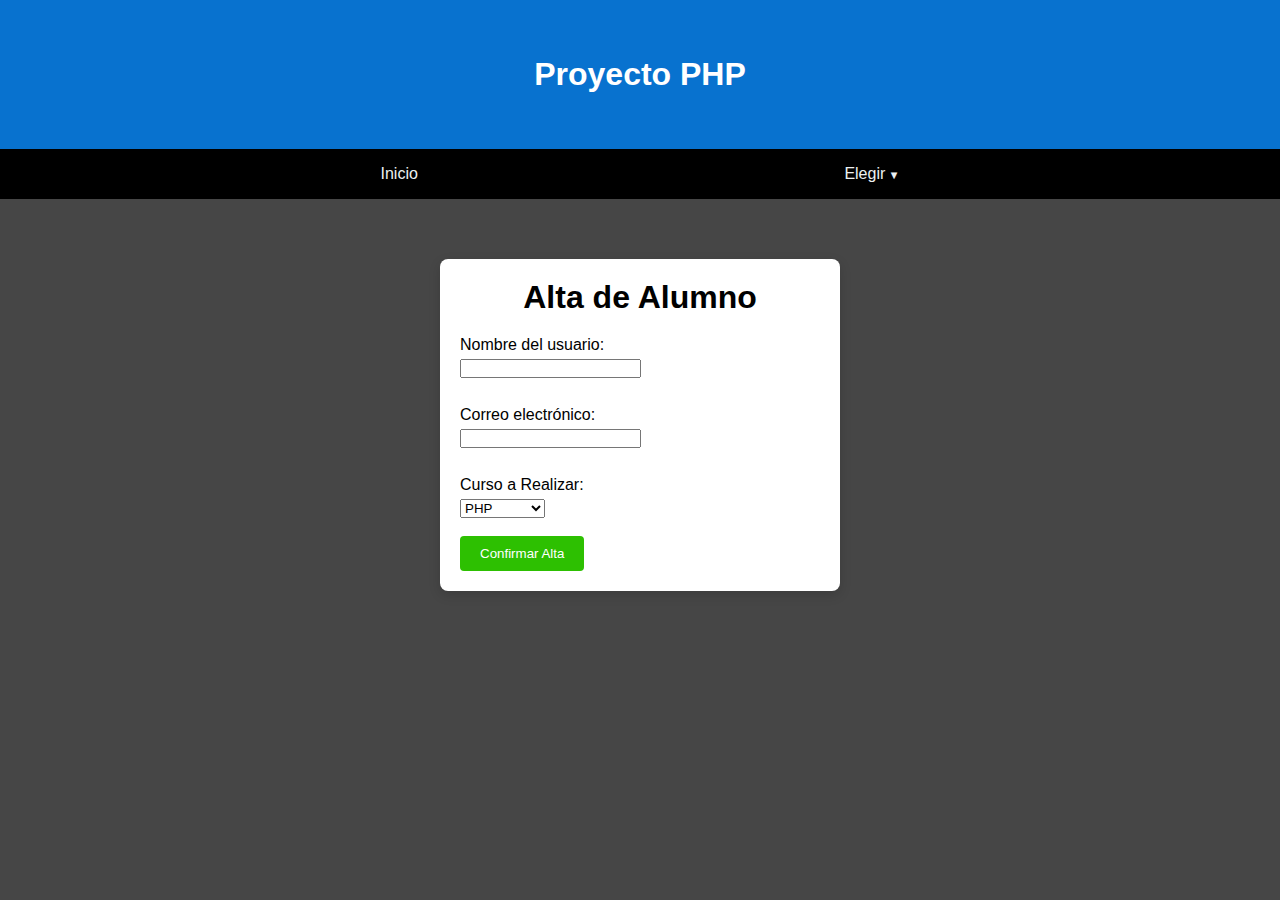
<file: alta.html>
<!DOCTYPE html>
<html lang="es">
<head>
  <meta charset="UTF-8">
  <meta name="viewport" content="width=device-width, initial-scale=1.0">
  <title>Dar de Alta - Proyecto PHP</title>
  <link rel="stylesheet" href="estilo.css">
</head>
    <body>
        <header>
        <h1 class="titulo">Proyecto PHP</h1>
        </header>
    <nav>
<ul>
  <li><a href="index.html">Inicio</a></li>
  <li class="submenu">
    <a href="#">Elegir</a>
        <ul>
            <div class="submenu-cont">
                <li><a href="alta.html">Dar de Alta</a></li>
                <li><a href="baja.html">Dar de Baja</a></li>
                <li><a href="modificacion.html">Modificar Registro</a></li>

            </div>
            
        </ul>
    </nav>
</ul>
<main>
    <div class="card-baja">
   <h1 class="titulo-card">Alta de Alumno</h1>
  <form action="alta.php" method="post">
    <label>Nombre del usuario:</label>
    <input type="text" name="nombredelusuario" required><br><br>

    <label>Correo electrónico:</label>
    <input type="email" name="mail" required><br><br>

    <label>Curso a Realizar:</label>
<select name="codigo_curso" required>
    <option value="1">PHP</option>
    <option value="2">JavaScript</option>
    <option value="3">HTML</option>
    <option value="4">CSS</option>
    <option value="5">Python</option>
</select><br><br>
    <input class="btn-confirmar" type="submit" value="Confirmar Alta">
    </div>
  </form>
            </main> 
</body>
</html>
</file>
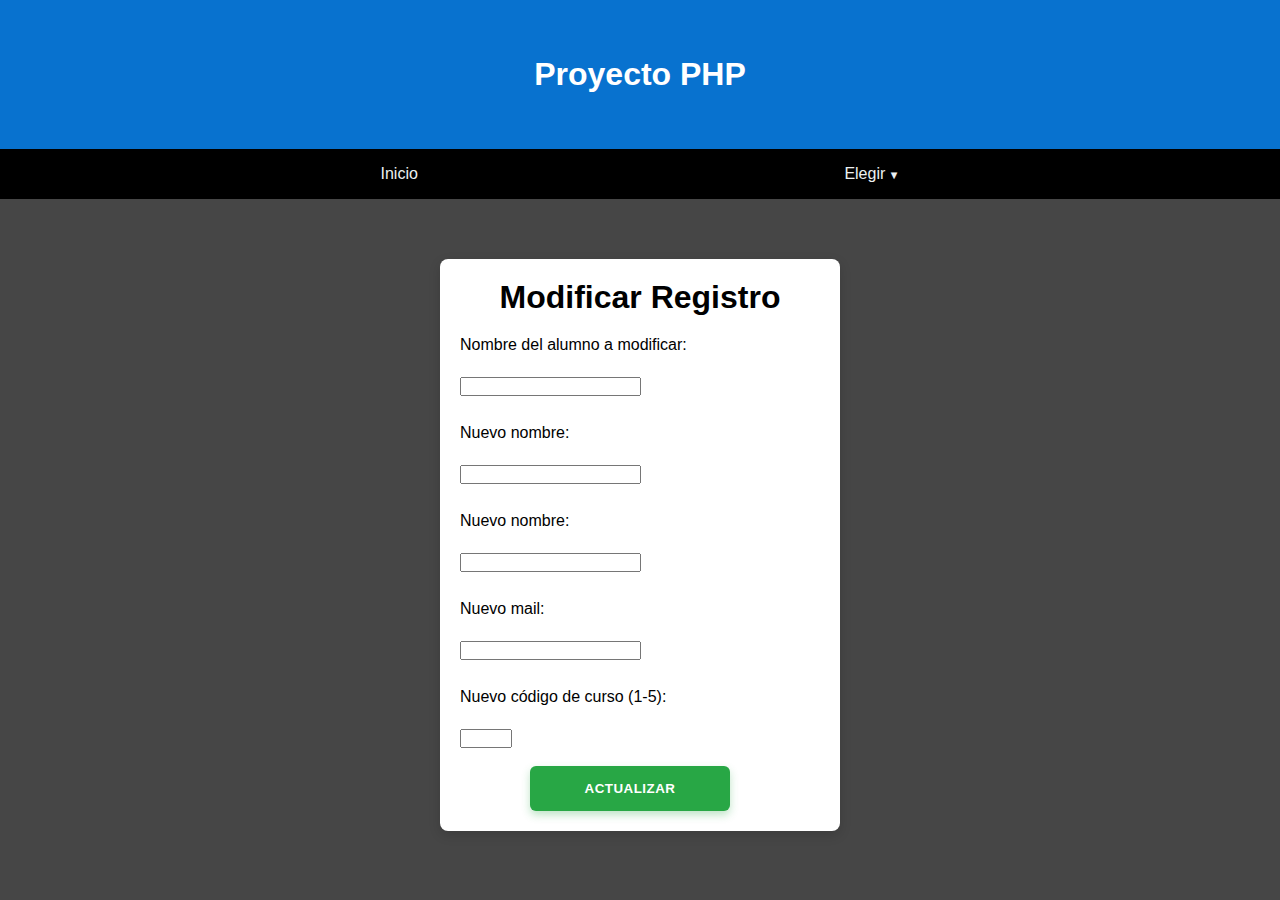
<file: modificacion.html>
<!DOCTYPE html>
<html lang="es">
<head>
  <meta charset="UTF-8">
  <meta name="viewport" content="width=device-width, initial-scale=1.0">
  <title>Modificar Registro - Proyecto PHP</title>
  <link rel="stylesheet" href="estilo.css">
</head>
<body>
  <header>
    <h1 class="titulo">Proyecto PHP</h1>
  </header>

  <nav>
    <ul>
      <li><a href="index.html">Inicio</a></li>
        <li class="submenu">
    <a href="#">Elegir</a>
        <ul>
            <div class="submenu-cont">
                <li><a href="alta.html">Dar de Alta</a></li>
                <li><a href="baja.html">Dar de Baja</a></li>
                <li><a href="modificacion.html">Modificar Registro</a></li>

            </div>
        </ul>
    </ul>
  </nav>

  <main>
    <div class="card-baja">
    <h1 class="titulo-card">Modificar Registro</h1>
    <form action="modificar.php" method="post">
      <label for="nombre">Nombre del alumno a modificar:</label><br>
      <input type="text" id="nombre" name="nombre" maxlength="30" required><br><br>

        <label for="nuevo_nombre">Nuevo nombre:</label><br>
      <input type="text" id="nuevo_nombre" name="nuevo_nombre" maxlength="30" required><br><br>


      
        <label for="nuevo_nombre">Nuevo nombre:</label><br>
      <input type="text" id="nuevo_nombre" name="nuevo_nombre" maxlength="30" required><br><br>

      <label for="nuevo_mail">Nuevo mail:</label><br>
      <input type="email" id="nuevo_mail" name="nuevo_mail" maxlength="30" required><br><br>

      <label for="nuevo_curso">Nuevo código de curso (1-5):</label><br>
      <input type="number" id="nuevo_curso" name="nuevo_curso" min="1" max="99" required><br><br>

      <button id="btnactualizar" class="btn" type="submit">Actualizar</button>
    </div>
    </form>
  </main>
</body>
</html>
</file>
<file: estilo.css>
* {
    margin: 0;
    padding: 0;
    box-sizing: border-box;
}

body {
    font-family: 'poppins', sans-serif;
    background: #464646;
    min-height:10px;
    color: #ffffff;
}

header {
    background: #0872cf;
    padding: 3.5rem 0;
    text-align: center;
}

.titulo {
    color: #ffffff;
    font-size: 2rem;
    font-weight: bold;
}
main{
    padding: 40px 20px;
    max-width: 1200px;
    margin: 0 auto;
}
nav {
    background-color: #000000;
}
label {
    display: block;
    margin-top: 10px;
    margin-bottom: 5px;
    font-weight: 250;
}
nav > ul {
    list-style: none;
    display: flex;
    padding: 4px;
    margin: 0px;
    flex-direction: row;
    justify-content: space-evenly;
}

nav > ul > li {
    position:relative;
    margin:-3px 20px
}

nav > ul > li > a {
    display: block;
    padding: 15px 30px;
    color: #ecf0f1;
    text-decoration: none;
    font-size: 16px;
}

nav > ul > li > a:hover {
    background-color: #8f9ba7;
}

.submenu > ul {
    position: absolute;
    top: 100%;
    background-color: #0b63b6;
    min-width: 200px;
    display: none;
}

.submenu:hover > ul {
    display: block;
} 

.submenu-cont {
    padding: 0;
}

.submenu-cont li {
    border-bottom: 1px solid #2c3e50;
}

.submenu-cont li:last-child {
    border-bottom: none;
}

.submenu-cont a {
    display: block;
    padding: 12px 20px;
    color: #ecf0f1;
    text-decoration: none;
}

.submenu-cont a:hover {
    background-color: #3498db;
}

.submenu > a::after {
    content: ' ▼';
    font-size: 0.7rem;
}
.card-baja {
    background-color: #ffffff;
    padding: 20px;
    border-radius: 8px;
    box-shadow: 0 2px 4px rgba(0, 0, 0, 0.1);
    max-width: 400px;
    margin: 20px auto;
    color: #000000;
    box-shadow: 0 4px 12px rgba(0, 0, 0, 0.15);
}
.titulo-card {
    text-align: center;
    margin-bottom: 20px;

}.btn:hover {
    background-color: #065a9e;
    transform: translateY(-2px);
}
.btn{
    background-color: #0872cf;
    color: #ffffff;
    border: none;
    padding: 10px 20px;
    border-radius: 4px;
    cursor: pointer;
    transition: all 0.3s ease;

}
.btn-eliminar{
    background-color: #dd0303;
    color: #ffffff;
    border: none;
    padding: 10px 20px;
    border-radius: 4px;
    cursor: pointer;
    transition: all 0.3s ease;
    
}
.btn-eliminar:hover {
    background-color: #a30202;
    transform: translateY(-2px);
}
.btn-confirmar{
    background-color: #2dc001;
    color: #ffffff;
    border: none;
    padding: 10px 20px;
    border-radius: 4px;
    cursor: pointer;
    transition: all 0.3s ease;
    
}
.btn-confirmar:hover {
    background-color: #229501;
    transform: translateY(-2px);
}
@media (max-width: 768px) {
    .titulo {
        font-size: 1.5rem;
    }
    
    nav > ul {
        flex-direction: column;
    }
    
    nav > ul > li {
        width: 100%;
    }
    
    nav > ul > li > a {
        text-align: center;
        padding: 12px;
    }
    
    .submenu > ul {
        position: static;
        display: none;
    }
    
    .submenu:hover > ul {
        display: block;
    }
}
#btneliminar {
    width: 200px;
    padding: 15px 20px;
    margin: auto;
    margin-left: 70px;
    background: #e74c3c;
    color: white;
    border: none;
    border-radius: 6px;
    font-weight: bold;
    cursor: pointer;
    transition: all 0.3s ease;
    text-transform: uppercase;
    letter-spacing: 0.5px;
    box-shadow: 0 4px 8px rgba(231, 76, 60, 0.3);
}

#btneliminar:hover {
    box-shadow: 0 6px 16px rgba(231, 76, 60, 0.6),
                inset 0 0 10px rgba(255, 255, 255, 0.3);
    transform: translateY(-3px);
}

#btneliminar:active {
    transform: translateY(-1px);
}
#btnactualizar {
    width: 200px;
    padding: 15px 20px;
    margin: auto;
    margin-left: 70px;
    background: #28a745;
    color: white;
    border: none;
    border-radius: 6px;
    font-weight: bold;
    cursor: pointer;
    transition: all 0.3s ease;
    text-transform: uppercase;
    letter-spacing: 0.5px;
    box-shadow: 0 4px 8px rgba(40, 167, 69, 0.3);
}
#btnactualizar:hover {
    box-shadow: 0 6px 16px rgba(40, 167, 69, 0.6),
                inset 0 0 10px rgba(255, 255, 255, 0.3);
    transform: translateY(-3px);
}
#btnactualizar:active {
    transform: translateY(-1px);
}
#btnalta {
    width: 200px;
    padding: 15px 20px;
    margin: auto;
    margin-left: 70px;
    background: #007bff;
    color: white;
    border: none;
    border-radius: 6px;
    font-weight: bold;
    cursor: pointer;
    transition: all 0.3s ease;
    text-transform: uppercase;
    letter-spacing: 0.5px;
    box-shadow: 0 4px 8px rgba(0, 123, 255, 0.3);
}
#btnalta:hover {
    box-shadow: 0 6px 16px rgba(0, 123, 255, 0.6),
                inset 0 0 10px rgba(255, 255, 255, 0.3);
    transform: translateY(-3px);
}
#btnalta:active {
    transform: translateY(-1px);
}
</file>
